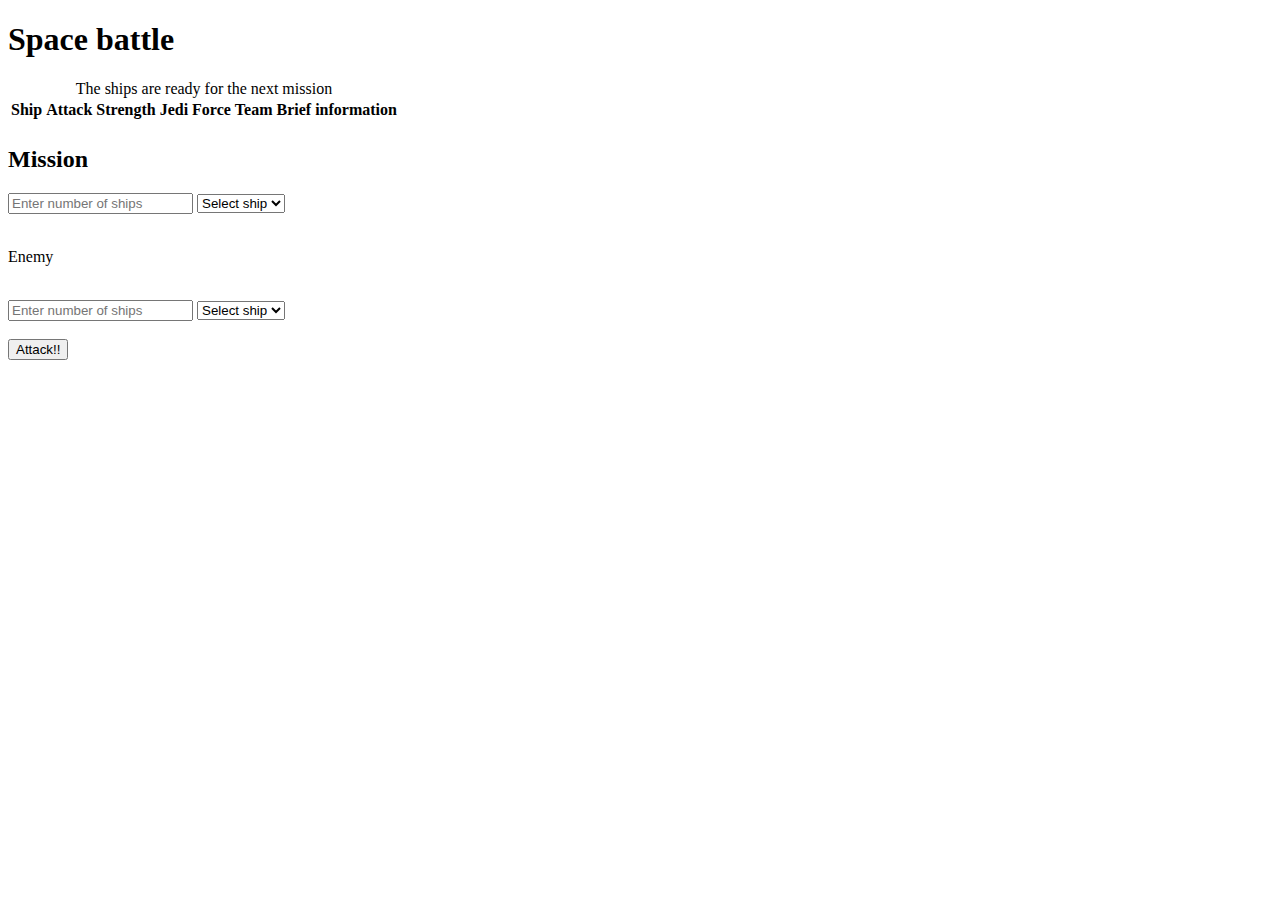
<file: src/main/resources/templates/index.html>
<!DOCTYPE html>
<html lang="uk" xmlns="http://www.w3.org/1999/xhtml" xmlns:th="http://www.thymeleaf.org">
    <head th:insert="~{fragments/head :: head}"></head>
    <body>
        <div class="container">
            <div class="page-header">
                <h1>Space battle</h1>
            </div>
            <table class="table table-hover">
                <caption><i class="fa fa-rocket"></i> The ships are ready for the next mission</caption>
                <thead>
                    <tr>
                        <th>Ship</th>
                        <th>Attack</th>
                        <th>Strength</th>
                        <th>Jedi Force</th>
                        <th>Team</th>
                        <th>Brief information</th>
                    </tr>
                </thead>
                <tbody>
                    <tr th:each="ship : ${shipList}">
                        <td th:text="${ship.getName()}"></td>
                        <td th:text="${ship.getWeaponPower()}"></td>
                        <td th:text="${ship.getStrength()}"></td>
                        <td th:text="${ship.getJediFactor()}"></td>
                        <td th:text="${ship.getTeam()}"></td>
                        <td th:text="${ship.getNameAndSpecs()}"></td>
                    </tr>
                </tbody>
            </table>
            <div class="center-block battle-box border">
                <form th:action="@{/battle}" th:object="${battleRequest}" method="post">
                    <h2 class="text-center">Mission</h2>
                    <div class="center-block show-center">
                        <label>
                            <input class="form-control text-field" type="number" th:field="*{shipOneQuantity}" placeholder="Enter number of ships" required />
                        </label>
                        <label>
                            <select class="form-control btn-default drp-dwn-width" th:field="*{shipOne}">
                                <option value="">Select ship</option>
                                <option th:each="ship : ${shipList}" th:value="${ship.getId()}" th:text="${ship.getName()}"></option>
                            </select>
                        </label>
                    </div>
                    <br>
                    <p class="text-center">Enemy</p>
                    <br>
                    <div class="center-block show-center">
                        <label>
                            <input class="form-control text-field" type="number" th:field="*{shipTwoQuantity}" placeholder="Enter number of ships" required />
                        </label>
                        <label>
                            <select class="form-control btn-default drp-dwn-width" th:field="*{shipTwo}">
                                <option value="">Select ship</option>
                                <option th:each="ship : ${shipList}" th:value="${ship.getId()}" th:text="${ship.getName()}"></option>
                            </select>
                        </label>
                    </div>
                    <br>
                    <input type="hidden" th:field="*{xid}" />
                    <button class="center-block btn btn-md btn-danger" type="submit">Attack!!</button>
                </form>
            </div>
        </div>
        <script defer th:src="@{'/js/index.js?v=20240120'}"></script>
    </body>
</html>
</file>
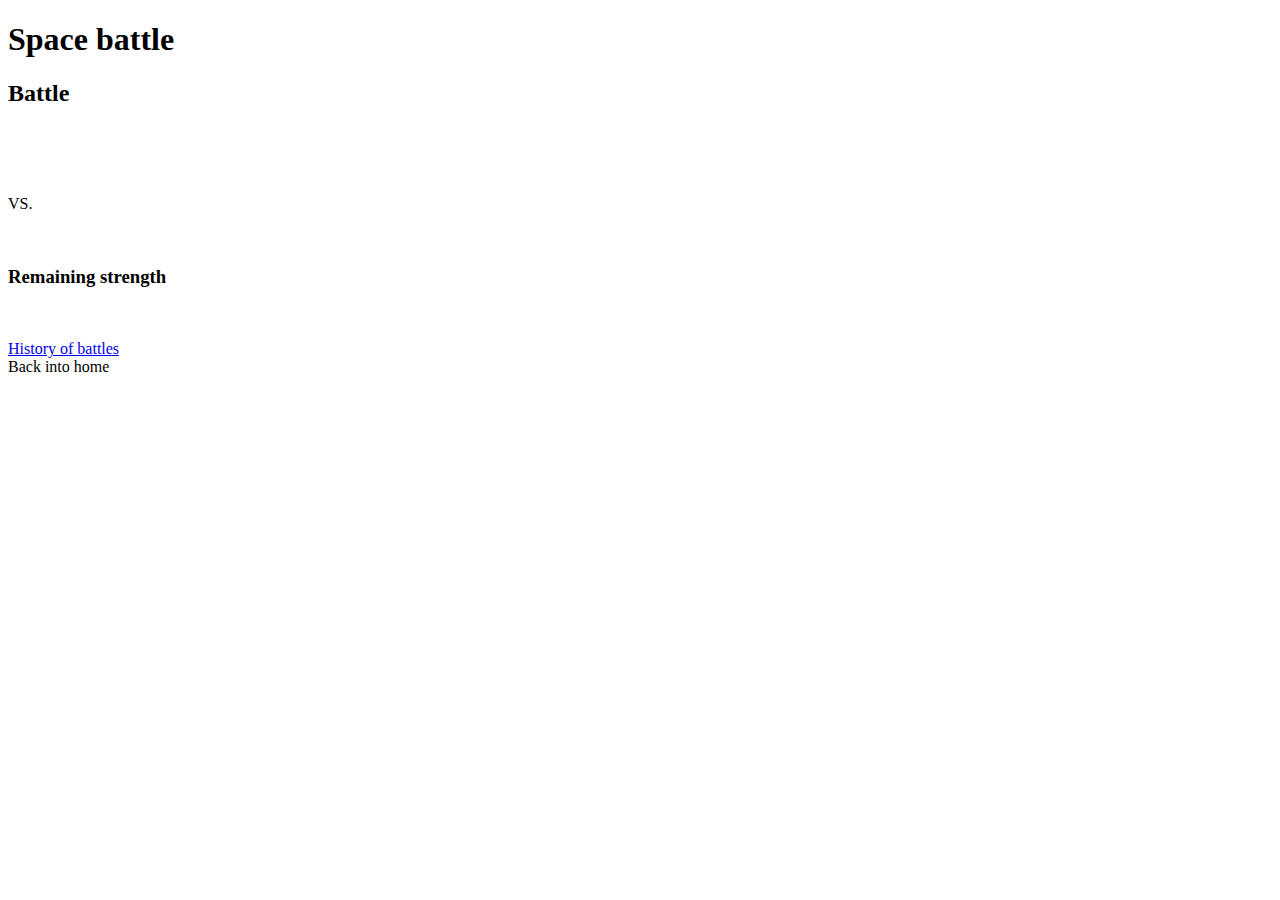
<file: src/main/resources/templates/battle.html>
<!DOCTYPE html>
<html lang="uk" xmlns="http://www.w3.org/1999/xhtml" xmlns:th="http://www.thymeleaf.org">
    <head th:insert="~{fragments/head :: head}"></head>
        <link rel="stylesheet" href="https://fonts.googleapis.com/css?family=Audiowide" />
    </head>
    <body>
        <div class="container">
            <div class="page-header">
                <h1>Space battle</h1>
            </div>
            <div class="text-center">
                <h2>Battle</h2>
                <br>
                <p th:text="${request.getShipOneQuantity()} + ' ' + ${request.getShipOne().getName()} + (${request.getShipOneQuantity()} > 1 ? 's' : '')"></p>
                <br>
                <p>VS.</p>
                <br>
                <p th:text="${request.getShipTwoQuantity()} + ' ' + ${request.getShipTwo().getName()} + (${request.getShipTwoQuantity()} > 1 ? 's' : '')"></p>
            </div>
            <div class="center-block result-box text-center">
                <h3 class="audio-wide" th:text="'Winner: ' + (${response.getWinnerShip()} != null ? ${response.getWinnerShip().getName()} : 'Draw')"></h3>
                <h3>Remaining strength</h3>
                <dl style="display:grid;grid-template-columns: min-content 1fr;">
                    <dt style="width:435px;" th:text="${request.getShipOne().getName()}"></dt>
                    <dd th:text="${response.getStory().getShipOneRemainderHealth()}"></dd>
                    <dt style="width:435px;" th:text="${request.getShipTwo().getName()}"></dt>
                    <dd th:text="${response.getStory().getShipTwoRemainderHealth()}"></dd>
                </dl>
                <p class="text-center" th:text="${response.getWinnerShip() == null} ? 'The ships destroyed each other in an epic battle!' : (
                    ${response.getWinnerShip().getName()}
                    + (${response.isUsedJediPowers()} ? ' used his Jedi Power for a stunning victory ' : ' destroyed ')
                    + ${response.getLoserShip().getName()}
                )"></p>
            </div>
            <br>
            <div class="text-center">
                <form id="history" th:action="@{/history}" method="post">
                    <input type="hidden" id="xid" name="xid" th:value="${xid}" />
                    <a href="#" onclick="history()"><i class="fa fa-history"></i> History of battles</a>
                </form>
                <a th:href="@{/}"><i class="fa fa-undo"></i> Back into home</a>
            </div>
        </div>
        <script th:inline="javascript">document.addEventListener("DOMContentLoaded",function(){null===localStorage.getItem("xid")&&localStorage.setItem("xid",/*[[${xid}]]*/);})</script>
        <script>function history(){document.getElementById("history").submit()}</script>
    </body>
</html>
</file>
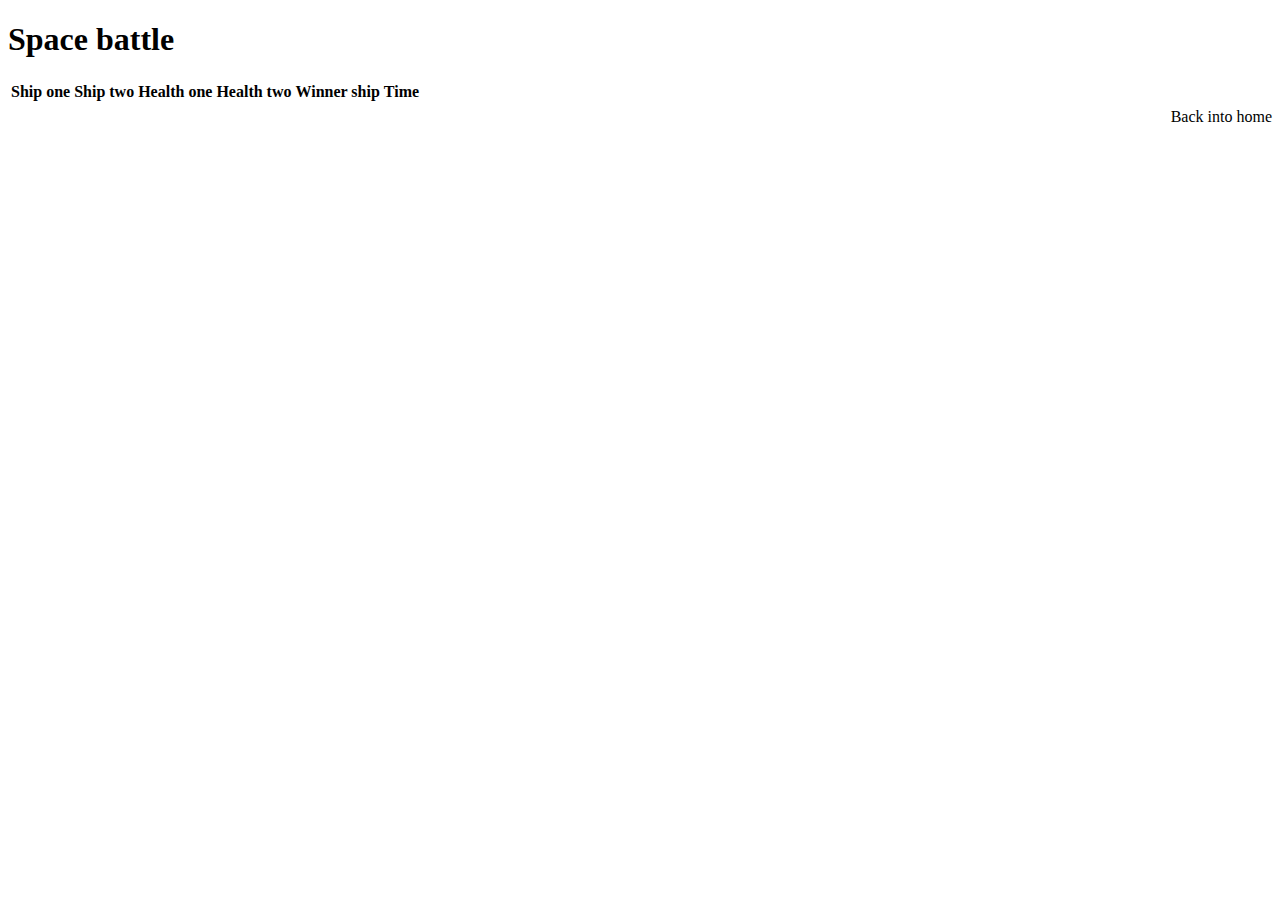
<file: src/main/resources/templates/history.html>
<!DOCTYPE html>
<html lang="uk" xmlns="http://www.w3.org/1999/xhtml" xmlns:th="http://www.thymeleaf.org">
    <head th:insert="~{fragments/head :: head}"></head>
        <link rel="stylesheet" href="https://fonts.googleapis.com/css?family=Audiowide" />
    </head>
    <body>
        <div class="container">
            <div class="page-header">
                <h1>Space battle</h1>
            </div>
            <table class="table table-hover history">
                <thead>
                    <tr>
                        <th>Ship one</th>
                        <th>Ship two</th>
                        <th>Health one</th>
                        <th>Health two</th>
                        <th>Winner ship</th>
                        <th>Time</th>
                    </tr>
                </thead>
                <tbody>
                    <tr th:each="story : ${storyList}">
                        <td th:text="${story.getShipOne().getName()}"></td>
                        <td th:text="${story.getShipTwo().getName()}"></td>
                        <td th:text="${story.getShipOneRemainderHealth()}"></td>
                        <td th:text="${story.getShipTwoRemainderHealth()}"></td>
                        <td th:text="${story.getWinnerShip() != null ? story.getWinnerShip().getName() : null}"></td>
                        <td th:text="${#dates.format(story.getDateBattleAt(), 'yyyy-MM-dd HH:mm:ss')}"></td>
                    </tr>
                </tbody>
            </table>
            <div style="float:right;">
                <a th:href="@{/}"><i class="fa fa-undo"></i> Back into home</a>
            </div>
        </div>
    </body>
</html>
</file>
